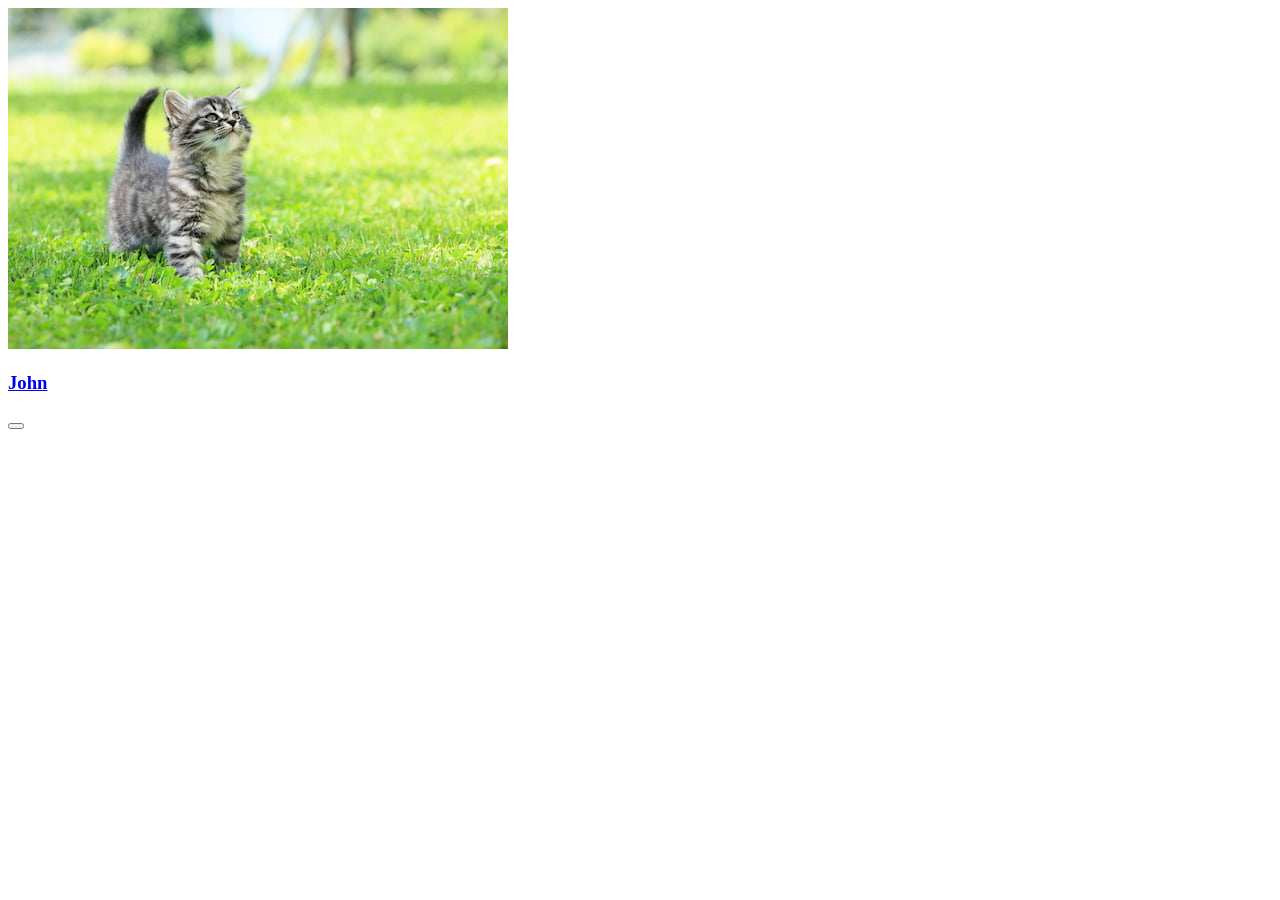
<file: cat-detail.html>
<!DOCTYPE html>
<html lang="en">
<head>
    <meta charset="UTF-8">
    <meta http-equiv="X-UA-Compatible" content="IE=edge">
    <meta name="viewport" content="width=device-width, initial-scale=1.0">
    <title>cat-detail</title>
</head>
<body>
    <div class="card">
        <img src="./assets//images/cat.jpg" alt="Изабражение" class="card__image">
        <a href="#" class="card__link"><h3 class="card__name">John</h3></a>
        <button class="card__like" aria-label="Поставить лайк"><i class="fa-solid fa-heart fa-2x"></i></button>
    </div>
</body>
</html>
</file>
